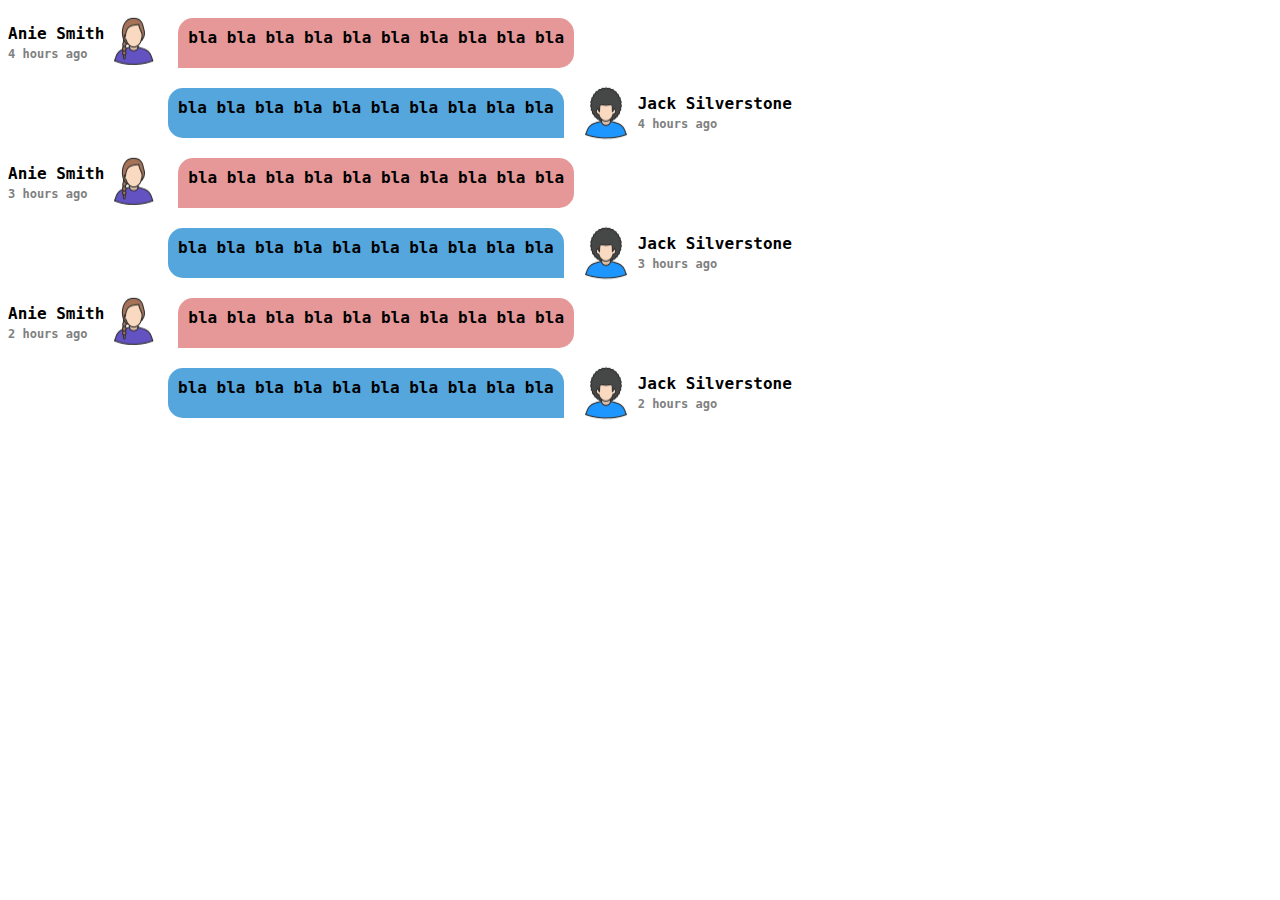
<file: index.html>
<!DOCTYPE html>
<html lang="en">
<head>
    <meta charset="UTF-8">
    <meta http-equiv="X-UA-Compatible" content="IE=edge">
    <meta name="viewport" content="width=device-width, initial-scale=1.0">
    <link rel="stylesheet" href="style.css">
    <title>Document</title>
</head>
<body>
    <div class="cont-1">
        <div class="flex-1">
            <div class="icon"><p>Anie Smith <span><br>4 hours ago</span></p><img src="/avatar_2.png" alt=""></div>
            <div class="user-1">bla bla bla bla bla bla bla bla bla bla</div>
        </div>
        <div class="flex-2">
            <div class="user-2"> bla bla bla bla bla bla bla bla bla bla</div>
            <div class="icon-2"> <p>Jack Silverstone <span><br>4 hours ago</span></p><img src="/avatar_1.png" alt=""></div>
        </div>
        <div class="flex-3">
            <div class="icon"> <p>Anie Smith <span><br>3 hours ago</span></p><img src="/avatar_2.png" alt=""></div>
            <div class="user-1">bla bla bla bla bla bla bla bla bla bla</div>
        </div>
        <div class="flex-4">
            <div class="user-2">bla bla bla bla bla bla bla bla bla bla</div>
            <div class="icon-2"><p>Jack Silverstone <span><br>3 hours ago</span></p><img src="/avatar_1.png" alt=""></div>
        </div>
        <div class="flex-5">
            <div class="icon"><p>Anie Smith <span><br>2 hours ago</span></p><img src="/avatar_2.png" alt=""></div>
            <div class="user-1">bla bla bla bla bla bla bla bla bla bla</div>
        </div>
        <div class="flex-6">
            <div class="user-2">bla bla bla bla bla bla bla bla bla bla</div>
            <div class="icon-2"><p>Jack Silverstone <span><br>2 hours ago</span></p><img src="/avatar_1.png" alt=""></div>
        </div>
    </div>
</body>
</html>
</file>
<file: style.css>
.flex-1 {
    display: flex;

}

.flex-2 {
    display: flex;
}

.flex-3 {
    display: flex;
}

.flex-4 {
    display: flex;
}

.flex-5 {
    display: flex;
}

.flex-6 {
    display: flex;
}

.user-1 {
    background-color: rgb(230, 152, 152);
    color: black;
    border-top-left-radius: 15px;
    border-top-right-radius: 15px;
    border-bottom-right-radius: 15px;
    text-align: center;
    margin: 10px;
    padding: 10px;
}

.user-2 {
    background-color: rgb(84, 166, 221);
    color: black;
    border-top-left-radius: 15px;
    border-bottom-left-radius: 15px;
    border-top-right-radius: 15px;
    text-align: center;
    margin: 10px;
    margin-left: 160px;
    padding: 10px;
}
body{
    font-family: monospace;
    font-size: 16px;
    font-weight: 700;
}
.icon{
    display: flex;
}
.icon-2{
    display: flex;
    flex-direction:row-reverse
}
span{
    color: gray;
    font-size: small;
}
</file>
